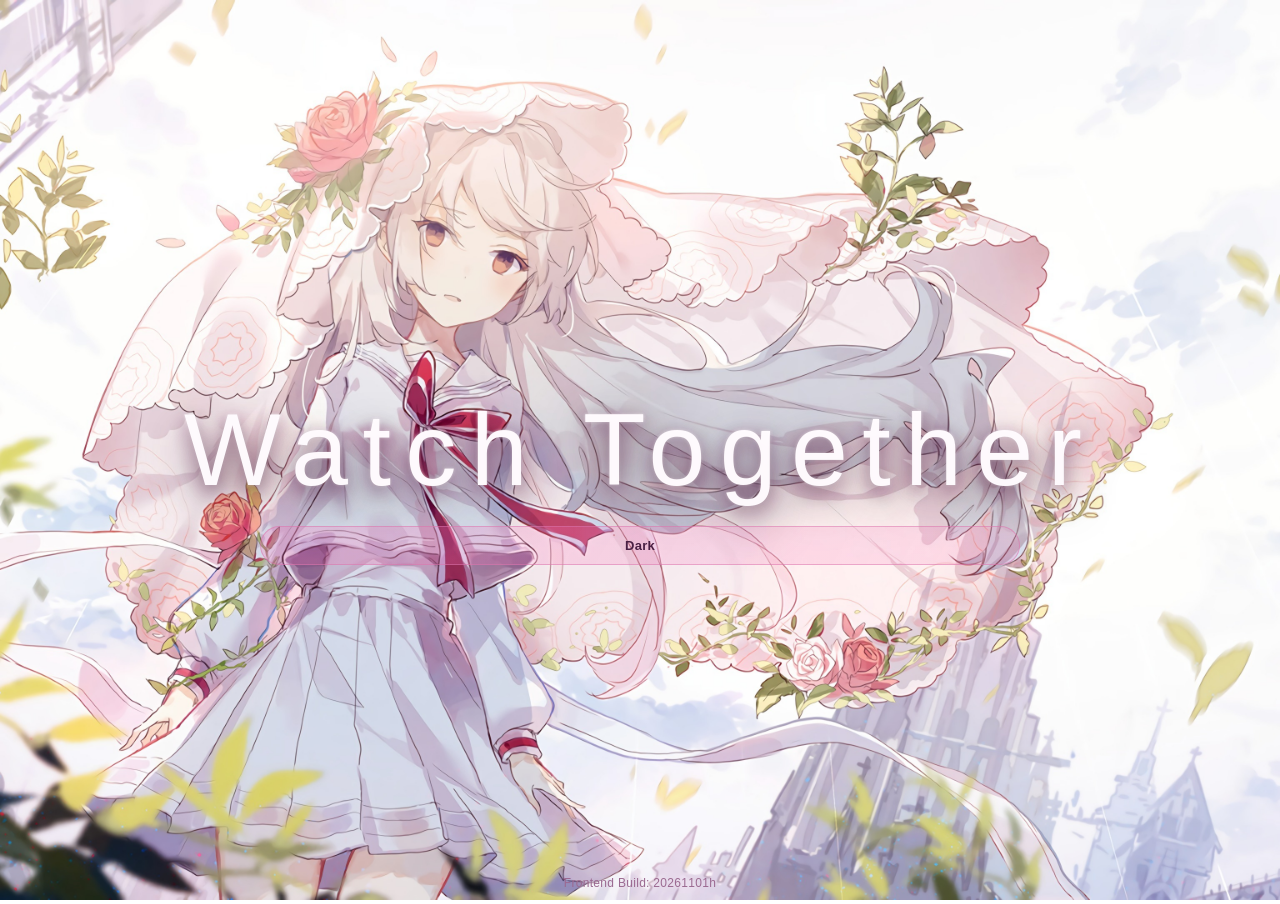
<file: static/index.html>
<!doctype html>
<html lang="en">
  <head>
    <meta charset="UTF-8" />
    <meta name="viewport" content="width=device-width, initial-scale=1.0" />
    <title>Watch Together Local</title>
    <link rel="stylesheet" href="/static/styles.css?v=20261101h" />
  </head>
  <body>
    <div class="page auth-only">
      <header class="topbar">
        <h1>Watch Together</h1>
        <div class="topbar-right">
          <button id="themeToggleBtn" type="button" class="theme-toggle-btn">Dark</button>
          <div id="userBadge" class="user-badge hidden"></div>
          <button id="logoutBtn" class="danger hidden">Logout</button>
        </div>
      </header>

      <main class="layout">
        <section id="authPanel" class="card auth-card">
          <h2>Login / Register</h2>
          <p class="status">Create your account or sign in to enter the room lobby.</p>
          <div class="tabs">
            <button id="tabLogin" class="tab active">Login</button>
            <button id="tabRegister" class="tab">Register</button>
          </div>

          <form id="loginForm" class="form" autocomplete="on">
            <label>Username <input id="loginUsername" name="login_username" autocomplete="username" required minlength="3" /></label>
            <label>Password <input id="loginPassword" name="login_password" autocomplete="current-password" required minlength="6" type="password" /></label>
            <button type="submit">Login</button>
          </form>

          <form id="registerForm" class="form hidden" autocomplete="off">
            <label>Username <input id="registerUsername" name="register_username" autocomplete="off" required minlength="3" /></label>
            <label>Password <input id="registerPassword" name="register_password" autocomplete="new-password" required minlength="6" type="password" /></label>
            <button type="submit">Register</button>
          </form>

          <p id="authMsg" class="msg"></p>
        </section>

        <section id="appPanel" class="hidden">
          <section id="lobbyPanel" class="card">
            <div class="section-title">
              <h3>Choose Room</h3>
              <button id="refreshRooms">Refresh</button>
            </div>
            <form id="createRoomForm" class="inline-form" autocomplete="off">
              <input id="roomName" name="room_name" autocomplete="off" placeholder="New room name" minlength="2" maxlength="60" required />
              <input id="roomPassword" name="room_password" autocomplete="new-password" type="password" placeholder="Room password" minlength="4" maxlength="128" required />
              <button type="submit">Create</button>
            </form>
            <p id="lobbyStatus" class="status">Create a room or join an existing one.</p>
            <ul id="roomList" class="room-list"></ul>

            <div class="lobby-import-block">
              <div class="section-title compact">
                <h4>Import Media</h4>
              </div>
              <form id="importForm" class="inline-form import-form" autocomplete="off">
                <div class="import-file-row">
                  <label class="import-field">Media file (video/audio)
                    <input id="videoFileInput" name="file" type="file" multiple required accept="video/mp4,video/webm,video/ogg,video/quicktime,audio/mp3,audio/mpeg,audio/aac,audio/wav,audio/x-wav,audio/ogg,audio/flac,audio/x-flac,audio/mp4,.mp4,.webm,.ogg,.mov,.mp3,.aac,.wav,.m4a,.flac" />
                  </label>
                  <label class="import-field">Cover image (optional)
                    <input id="coverFileInput" name="cover" type="file" accept="image/jpeg,image/png,.jpg,.jpeg,.png" />
                  </label>
                </div>
                <div class="media-filter-row compact">
                  <label for="userImportMode">Import Mode</label>
                  <select id="userImportMode" name="import_mode">
                    <option value="create">Create new work / collection</option>
                    <option value="append">Append to collection</option>
                  </select>
                </div>
                <div class="media-filter-row compact import-name-row">
                  <label for="userWorkName">Collection name</label>
                  <input id="userWorkName" name="work_name" maxlength="64" placeholder="Required when creating a collection" />
                </div>
                <div class="media-filter-row compact import-target-row hidden">
                  <label for="userAppendTarget">Target collection</label>
                  <select id="userAppendTarget" name="target_work_key"></select>
                </div>
                <select id="importTypeSelect" name="media_type" required>
                  <option value="">Select type</option>
                  <option value="movie">movie</option>
                  <option value="RJ">RJ</option>
                  <option value="ASMR">ASMR</option>
                  <option value="music">music</option>
                  <option value="shot">shot</option>
                </select>
                <p class="status import-hint"></p>
                <button type="submit">Import To Library</button>
                <div id="importProgressWrap" class="import-progress hidden" aria-live="polite">
                  <div class="import-progress-track">
                    <div id="importProgressBar" class="import-progress-bar"></div>
                  </div>
                  <div id="importProgressText" class="import-progress-text">0%</div>
                </div>
              </form>
              <p class="status">Each collection contains video files or audio files. Existing mixed works remain playable but cannot be appended.</p>
            </div>
          </section>

          <section id="roomPanel" class="card hidden">
            <div class="section-title">
              <h3 id="currentRoomTitle">Room</h3>
              <div class="room-actions">
                <button id="leaveRoomBtn">Leave Room</button>
              </div>
            </div>

            <div class="room-content">
              <aside class="media-column">
                <div class="section-title compact">
                  <h4>Media Library</h4>
                  <button id="refreshMediaBtn">Refresh</button>
                </div>
                <div class="media-filter-row">
                  <label for="roomMediaTypeFilter">Type</label>
                  <select id="roomMediaTypeFilter">
                    <option value="movie" selected>movie</option>
                    <option value="RJ">RJ</option>
                    <option value="ASMR">ASMR</option>
                    <option value="music">music</option>
                    <option value="shot">shot</option>
                    <option value="all">all</option>
                  </select>
                </div>
                <ul id="mediaList" class="media-list"></ul>
                <p id="mediaStatus" class="status">Select a media file to play and sync.</p>
              </aside>

              <div class="video-column">
                <video id="videoPlayer" controls preload="metadata"></video>
                <div id="audioPanel" class="audio-panel hidden">
                  <div class="audio-hero">Audio Together</div>
                  <audio id="audioPlayer" controls preload="metadata"></audio>
                </div>
                <div class="collection-controls">
                  <div id="collectionTrackRow" class="media-filter-row audio-track-row hidden">
                    <label id="collectionTrackLabel" for="collectionTrackSelect">Episode</label>
                    <button id="collectionPrevious" type="button" aria-label="Previous item">Previous</button>
                    <select id="collectionTrackSelect" aria-label="Select collection item"></select>
                    <button id="collectionNext" type="button" aria-label="Next item">Next</button>
                  </div>
                  <div id="albumModeRow" class="media-filter-row audio-mode-row hidden">
                    <label for="albumModeSelect">After playback</label>
                    <select id="albumModeSelect" aria-label="Collection playback mode">
                      <option value="stop">Stop</option>
                      <option value="next">Play next</option>
                      <option value="repeat">Repeat current</option>
                    </select>
                  </div>
                </div>
                <p id="statusBar" class="status">Idle</p>
              </div>

              <div class="chat-column chat-wrap">
                <div class="members-panel">
                  <div class="section-title compact">
                    <h4>Online Members</h4>
                    <span id="onlineCount" class="status">0</span>
                  </div>
                  <ul id="memberList" class="member-list"></ul>
                </div>
                <h4>Room Chat</h4>
                <div id="chatBox" class="chat-box"></div>
                <form id="chatForm" class="inline-form">
                  <input id="chatInput" maxlength="400" placeholder="Say something..." />
                  <button type="submit">Send</button>
                </form>
              </div>
            </div>
          </section>
        </section>
      </main>
      <footer class="app-footer">
        <span>Frontend Build: 20261101h</span>
      </footer>
    </div>

    <script type="module" src="/static/app.js?v=20261101h" defer></script>
  </body>
</html>
</file>
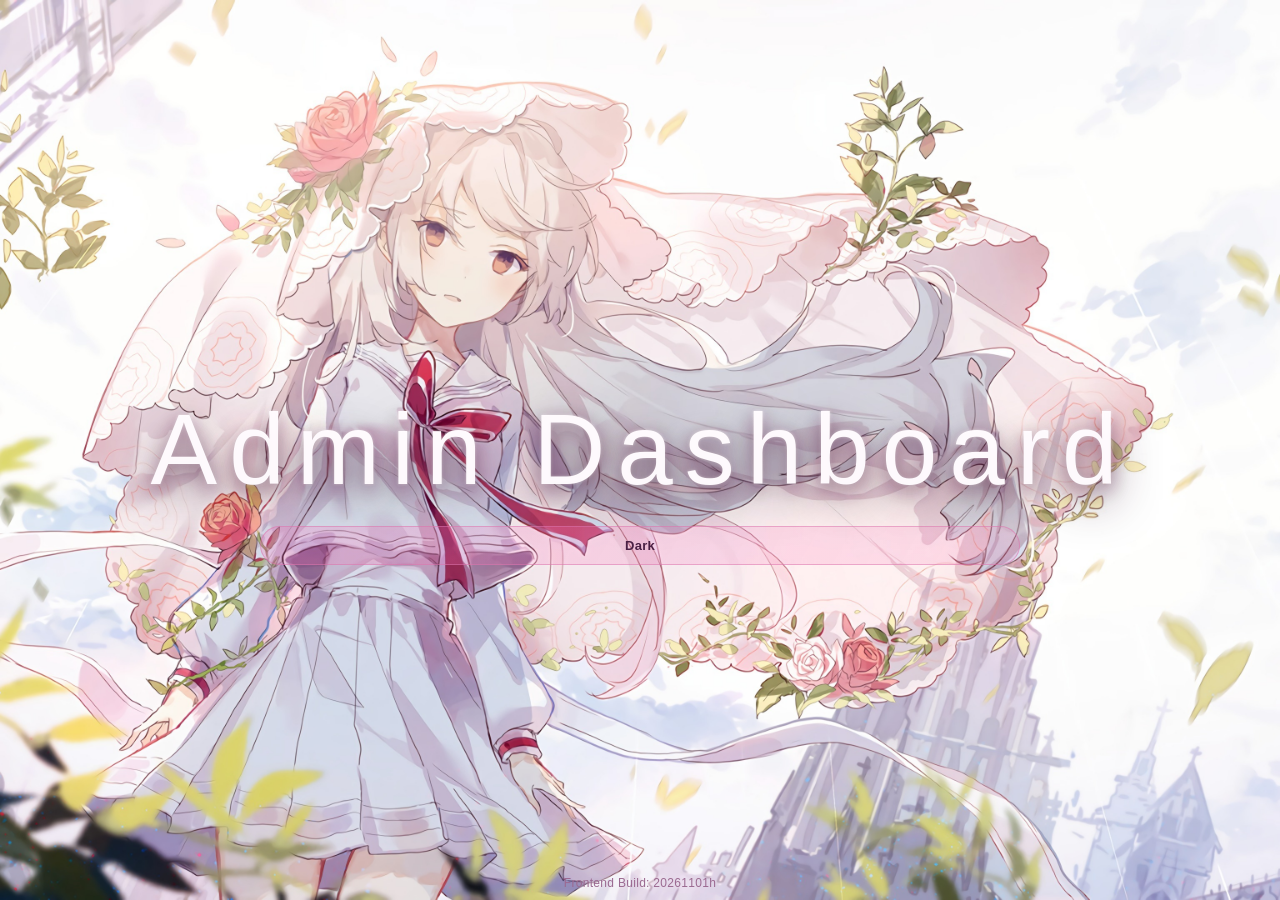
<file: static/admin.html>
<!doctype html>
<html lang="en">
  <head>
    <meta charset="UTF-8" />
    <meta name="viewport" content="width=device-width, initial-scale=1.0" />
    <title>Watch Together Admin</title>
    <link rel="stylesheet" href="/static/admin.css?v=20261101h" />
  </head>
  <body>
    <div class="shell">
      <header class="header">
        <h1>Admin Dashboard</h1>
        <button id="themeToggleBtn" type="button" class="theme-toggle-btn">Dark</button>
        <button id="logoutBtn" class="hidden header-logout">Logout</button>
      </header>

      <section id="loginCard" class="card login-card">
        <h2>Admin Login</h2>
        <form id="loginForm" class="form">
          <input id="adminUser" placeholder="Admin username" required />
          <input id="adminPass" placeholder="Admin password" required type="password" />
          <button type="submit">Enter Dashboard</button>
        </form>
        <p id="loginMsg" class="msg"></p>
      </section>

      <main id="dashboard" class="hidden">
        <section class="grid cards-grid">
          <article class="card metric"><h3>Users</h3><p id="metricUsers">-</p></article>
          <article class="card metric"><h3>Rooms</h3><p id="metricRooms">-</p></article>
          <article class="card metric"><h3>Sessions</h3><p id="metricSessions">-</p></article>
          <article class="card metric"><h3>Media</h3><p id="metricMedia">-</p></article>
        </section>

        <section class="admin-layout">
          <aside class="card admin-nav">
            <h3>Manage</h3>
            <button type="button" class="admin-tab-btn active" data-tab="users">Users</button>
            <button type="button" class="admin-tab-btn" data-tab="media">Media</button>
            <button type="button" class="admin-tab-btn" data-tab="rooms">Rooms</button>
          </aside>

          <section class="admin-content">
            <article id="tab-users" class="card tab-panel active">
              <div class="title-row"><h3>User Management</h3><button id="refreshUsers">Refresh</button></div>
              <form id="createUserForm" class="inline-form">
                <input id="newUsername" placeholder="username" minlength="3" required />
                <input id="newPassword" type="password" placeholder="password" minlength="6" required />
                <button type="submit">Create User</button>
              </form>
              <form id="updateAdminForm" class="inline-form">
                <input id="adminNewUsername" placeholder="new admin username (optional)" minlength="3" />
                <input id="adminNewPassword" type="password" placeholder="new admin password (optional)" minlength="6" />
                <input id="adminCurrentPassword" type="password" placeholder="current admin password (required)" required />
                <button type="submit">Update Admin Profile</button>
              </form>
              <p id="adminProfileMsg" class="msg"></p>
              <div id="usersTable" class="table-wrap"></div>
            </article>

            <article id="tab-media" class="card tab-panel">
              <div class="title-row"><h3>Media Management</h3><button id="refreshMedia">Refresh</button></div>
              <form id="importForm" class="inline-form">
                <div class="import-file-row">
                  <label class="import-field">Media file (video/audio)
                    <input id="importFile" name="file" type="file" multiple accept="video/mp4,video/webm,video/ogg,video/quicktime,audio/mp3,audio/mpeg,audio/aac,audio/wav,audio/x-wav,audio/ogg,audio/flac,audio/x-flac,audio/mp4,.mp4,.webm,.ogg,.mov,.mp3,.aac,.wav,.m4a,.flac" required />
                  </label>
                  <label class="import-field">Cover image (optional)
                    <input id="importCover" name="cover" type="file" accept="image/jpeg,image/png,.jpg,.jpeg,.png" />
                  </label>
                </div>
                <div class="media-filter-row compact">
                  <label for="importMode">Import Mode</label>
                  <select id="importMode" name="import_mode">
                    <option value="create">Create new work / collection</option>
                    <option value="append">Append to collection</option>
                  </select>
                </div>
                <div class="media-filter-row compact import-name-row">
                  <label for="adminWorkName">Collection name</label>
                  <input id="adminWorkName" name="work_name" maxlength="64" placeholder="Required when creating a collection" />
                </div>
                <div class="media-filter-row compact import-target-row hidden">
                  <label for="appendTargetWork">Target collection</label>
                  <select id="appendTargetWork" name="target_work_key"></select>
                </div>
                <select id="importType" name="media_type" required>
                  <option value="">Select type</option>
                  <option value="movie">movie</option>
                  <option value="RJ">RJ</option>
                  <option value="ASMR">ASMR</option>
                  <option value="music">music</option>
                  <option value="shot">shot</option>
                </select>
                <p id="importHint" class="status import-hint">Type is required. Media accepts video/audio formats; cover accepts jpg/png.</p>
                <button type="submit">Import Video/Audio</button>
                <div id="adminImportProgressWrap" class="import-progress hidden" aria-live="polite">
                  <div class="import-progress-track">
                    <div id="adminImportProgressBar" class="import-progress-bar"></div>
                  </div>
                  <div id="adminImportProgressText" class="import-progress-text">0%</div>
                </div>
              </form>
              <p id="importMsg" class="msg"></p>
              <section class="media-library-block">
                <div class="media-filter-row compact">
                  <label for="mediaTypeFilter">Type Filter</label>
                  <select id="mediaTypeFilter">
                    <option value="movie" selected>movie</option>
                    <option value="RJ">RJ</option>
                    <option value="ASMR">ASMR</option>
                    <option value="music">music</option>
                    <option value="shot">shot</option>
                    <option value="all">all</option>
                  </select>
                </div>
                <div id="mediaTable" class="table-wrap"></div>
              </section>
            </article>

            <article id="tab-rooms" class="card tab-panel">
              <div class="title-row"><h3>Room Management</h3><button id="refreshRooms">Refresh</button></div>
              <div id="roomsTable" class="table-wrap"></div>
            </article>
          </section>
        </section>
      </main>

      <div id="mediaDetailOverlay" class="media-detail-overlay hidden">
        <div id="mediaDetailModal" class="media-detail-modal card" role="dialog" aria-modal="true" aria-labelledby="mediaDetailTitle">
          <div class="title-row">
            <h3 id="mediaDetailTitle">Media Detail</h3>
            <button type="button" id="mediaDetailClose" class="header-logout">Close</button>
          </div>
          <div id="mediaDetailBody" class="media-detail-body"></div>
          <div class="row-actions media-detail-actions">
            <button type="button" id="mediaDetailType">Change Type</button>
            <button type="button" id="mediaDetailRename">Rename</button>
            <button type="button" id="mediaDetailDelete" class="danger">Delete</button>
          </div>
        </div>
      </div>

      <footer class="app-footer">
        <span>Frontend Build: 20261101h</span>
      </footer>
    </div>

    <script type="module" src="/static/admin.js?v=20261101h" defer></script>
  </body>
</html>
</file>
<file: static/styles.css>
:root {
  --bg: #ffe4f2;
  --panel: rgba(255, 245, 251, 0.72);
  --panel-soft: rgba(255, 235, 246, 0.75);
  --text: #4a2044;
  --muted: #8f5b84;
  --accent: #ef5da8;
  --accent-soft: rgba(239, 93, 168, 0.24);
  --danger: #db2777;
  --border: rgba(219, 118, 173, 0.52);
}

:root[data-theme="dark"] {
  --bg: #161424;
  --panel: rgba(37, 32, 58, 0.78);
  --panel-soft: rgba(46, 39, 70, 0.8);
  --text: #eee9ff;
  --muted: #b9b0d9;
  --accent: #a78bfa;
  --accent-soft: rgba(167, 139, 250, 0.24);
  --danger: #fb7185;
  --border: rgba(125, 109, 177, 0.58);
}

* {
  box-sizing: border-box;
}

body {
  margin: 0;
  color: var(--text);
  font-family: "Segoe UI", "PingFang SC", "Microsoft YaHei", sans-serif;
  background: url("/resource/day.jpg") center center / cover no-repeat fixed;
}

:root[data-theme="dark"] body {
  background: url("/resource/night.jpg") center center / cover no-repeat fixed;
}

.page {
  max-width: 1760px;
  margin: 0 auto;
  padding: 20px;
  min-height: 100vh;
  display: grid;
  grid-template-columns: minmax(0, 1fr);
  grid-template-rows: auto 1fr auto;
}

.app-footer {
  margin-top: 14px;
  text-align: center;
  color: #9b6a91;
  font-size: 12px;
  letter-spacing: 0.3px;
  align-self: end;
  position: relative;
  z-index: 9;
}

.page.guest-mode .app-footer {
  position: fixed;
  left: 0;
  right: 0;
  bottom: 10px;
  margin-top: 0;
}

:root[data-theme="dark"] .app-footer {
  color: #b7add8;
}

.page.auth-only .layout {
  min-height: calc(100vh - 110px);
  display: flex;
  align-items: center;
  justify-content: center;
}

.page.guest-mode {
  min-height: 100vh;
  position: relative;
}

.page.guest-mode::before {
  content: "Watch Together";
  position: fixed;
  left: 0;
  right: 0;
  top: 50%;
  text-align: center;
  transform: translateY(calc(-50% + 22px));
  font-size: clamp(44px, 8vw, 108px);
  letter-spacing: 0.14em;
  color: rgba(255, 251, 254, 0.98);
  text-shadow:
    0 16px 44px rgba(46, 13, 35, 0.68),
    0 6px 18px rgba(88, 24, 65, 0.55),
    0 0 3px rgba(255, 255, 255, 0.95);
  opacity: 0;
  transition: opacity 0.9s ease, transform 0.9s ease, filter 0.9s ease;
  pointer-events: none;
  z-index: 6;
}

.page.guest-idle::before {
  opacity: 1;
  transform: translateY(-50%);
}

.page.guest-mode::after {
  content: "";
  position: fixed;
  inset: 0;
  backdrop-filter: blur(0px);
  background: rgba(255, 255, 255, 0);
  transition: backdrop-filter 0.6s ease, background 0.6s ease;
  pointer-events: none;
  z-index: 4;
}

.page.guest-auth-open::before {
  opacity: 0;
  transform: translateY(calc(-50% - 12px));
}

.page.guest-auth-open::after {
  backdrop-filter: blur(8px);
  background: rgba(255, 235, 246, 0.16);
}

:root[data-theme="dark"] .page.guest-auth-open::after {
  background: rgba(18, 14, 30, 0.34);
}

.topbar {
  display: flex;
  flex-wrap: wrap;
  gap: 12px;
  align-items: center;
  justify-content: space-between;
  margin-bottom: 16px;
}

.page.guest-mode .topbar {
  justify-content: center;
  min-height: 66px;
  margin-bottom: 8px;
}

.page.guest-mode .topbar h1 {
  opacity: 0;
  pointer-events: none;
}

.page.guest-mode .topbar-right {
  position: fixed;
  left: 50%;
  top: calc(50% + 76px);
  transform: translateX(-50%);
  width: min(760px, 72vw);
  justify-content: center;
  z-index: 8;
}

.page.guest-mode .topbar-right .hidden {
  display: none !important;
}

.topbar-right {
  display: flex;
  flex-wrap: wrap;
  min-width: 0;
  align-items: center;
  gap: 10px;
}

.topbar-right button {
  width: auto;
}

h1,
h2,
h3,
h4,
p {
  margin: 0;
}

.layout {
  display: grid;
  grid-template-columns: minmax(0, 1fr);
  gap: 16px;
}

.card {
  background: linear-gradient(145deg, rgba(255, 248, 252, 0.76), rgba(255, 240, 248, 0.66));
  border: 1px solid var(--border);
  border-radius: 14px;
  padding: 16px;
  box-shadow: 0 12px 28px rgba(175, 64, 123, 0.22);
  backdrop-filter: blur(8px);
}

:root[data-theme="dark"] .card {
  background: linear-gradient(145deg, rgba(42, 36, 63, 0.84), rgba(28, 24, 44, 0.74));
  box-shadow: 0 14px 30px rgba(8, 6, 16, 0.42);
}

.auth-card {
  width: min(760px, 94vw);
  max-width: 760px;
  margin: 0 auto;
  padding: 26px;
}

.auth-card.auth-collapsed {
  opacity: 0;
  transform: translateY(22px) scale(0.985);
  pointer-events: none;
}

.auth-card {
  transition: opacity 0.45s ease, transform 0.45s ease;
  position: relative;
  z-index: 7;
}

.tabs {
  display: flex;
  gap: 8px;
  margin: 12px 0;
}

.tab {
  background: var(--panel-soft);
}

.tab.active {
  background: var(--accent-soft);
}

.form,
.inline-form {
  display: grid;
  gap: 10px;
  margin-top: 10px;
}

label {
  display: grid;
  gap: 6px;
  color: var(--muted);
  font-size: 14px;
}

.import-file-row {
  display: grid;
  grid-template-columns: 1fr 1fr;
  gap: 10px;
}

.import-field {
  margin: 0;
}

input,
select,
button,
video {
  width: 100%;
  border-radius: 10px;
  border: 1px solid var(--border);
}

input,
select,
button {
  padding: 10px 12px;
  background: rgba(255, 255, 255, 0.68);
  color: var(--text);
}

button {
  background: linear-gradient(120deg, rgba(251, 113, 186, 0.25), rgba(244, 114, 182, 0.16));
  cursor: pointer;
  transition: 0.15s ease;
}

:root[data-theme="dark"] button {
  background: linear-gradient(120deg, rgba(167, 139, 250, 0.25), rgba(129, 140, 248, 0.16));
}

button:hover {
  transform: translateY(-1px);
  border-color: var(--accent);
}

button.danger:hover {
  border-color: var(--danger);
}

.msg {
  margin-top: 10px;
  color: var(--muted);
  min-height: 20px;
}

.hidden {
  display: none !important;
}

#appPanel {
  display: grid;
  gap: 16px;
  min-height: 0;
}

.page:not(.in-room) #appPanel {
  align-content: center;
  justify-items: center;
}

#lobbyPanel {
  width: min(980px, 96vw);
  max-width: 980px;
}

.lobby-import-block {
  margin-top: 14px;
  border-top: 1px solid rgba(219, 118, 173, 0.6);
  padding-top: 12px;
}

:root[data-theme="dark"] .lobby-import-block {
  border-top: 1px solid rgba(125, 109, 177, 0.62);
}

.section-title {
  display: flex;
  justify-content: space-between;
  align-items: center;
  margin-bottom: 10px;
}

.room-actions {
  display: flex;
  align-items: center;
  gap: 10px;
}

.mode-switch {
  display: flex;
  gap: 6px;
}

.mode-switch button {
  width: auto;
  min-width: 110px;
}

.room-list {
  list-style: none;
  padding: 0;
  margin: 12px 0 0;
  display: grid;
  gap: 8px;
  max-height: 58vh;
  overflow: auto;
}

.room-list button {
  text-align: left;
}

.room-row {
  display: flex;
  gap: 8px;
}

.room-row button:first-child {
  flex: 1;
}

.room-row button:last-child {
  width: auto;
  min-width: 86px;
}

.room-content {
  display: grid;
  grid-template-columns: 220px minmax(0, 1fr) 300px;
  gap: 16px;
  height: calc(100vh - 220px);
  min-height: 560px;
  align-items: stretch;
}

.media-column {
  display: grid;
  grid-template-rows: auto auto minmax(0, 1fr) auto;
  gap: 10px;
  align-content: stretch;
  min-height: 0;
  overflow: hidden;
}

.section-title.compact {
  margin-bottom: 0;
}

.media-filter-row {
  display: grid;
  grid-template-columns: 52px 1fr;
  align-items: center;
  gap: 8px;
}

.media-filter-row label {
  font-size: 12px;
  color: #9b6a91;
}

:root[data-theme="dark"] .media-filter-row label {
  color: #bbb1db;
}

.media-filter-row select {
  border-radius: 9px;
  border: 1px solid rgba(219, 118, 173, 0.56);
  background: rgba(255, 255, 255, 0.72);
  color: #6f3f68;
  padding: 7px 9px;
}

:root[data-theme="dark"] .media-filter-row select {
  border: 1px solid rgba(125, 109, 177, 0.62);
  background: rgba(43, 37, 65, 0.78);
  color: #e6ddff;
}

.media-column .media-filter-row {
  margin: 2px 0 4px;
}

.media-list {
  list-style: none;
  padding: 0;
  margin: 0;
  min-height: 0;
  max-height: none;
  overflow: auto;
  display: grid;
  gap: 8px;
  align-content: start;
  grid-template-columns: 1fr;
}

.media-item {
  margin: 0;
}

.media-list button.media-card {
  text-align: left;
  padding: 0;
  background: rgba(255, 248, 252, 0.78);
  border: 1px solid rgba(220, 131, 181, 0.55);
  overflow: hidden;
  width: 100%;
  max-width: 100%;
}

@media (min-width: 961px) {
  .media-list button.media-card {
    width: min(100%, 188px);
    justify-self: center;
  }
}

:root[data-theme="dark"] .media-list button.media-card {
  background: rgba(37, 31, 57, 0.84);
  border: 1px solid rgba(125, 109, 177, 0.54);
}

.media-list .media-card.active {
  border-color: var(--accent);
  box-shadow: 0 0 0 1px rgba(239, 93, 168, 0.35) inset;
}

.media-cover-wrap {
  position: relative;
  width: 100%;
  aspect-ratio: 16 / 10;
  background: #ffd8ec;
  border-bottom: 1px solid rgba(220, 131, 181, 0.5);
}

:root[data-theme="dark"] .media-cover-wrap {
  background: #282042;
  border-bottom: 1px solid rgba(125, 109, 177, 0.5);
}

.media-cover-img,
.media-cover-fallback {
  width: 100%;
  height: 100%;
  display: block;
  object-fit: cover;
  transition: transform 0.25s ease, filter 0.25s ease;
}

:root[data-theme="dark"] .media-cover-fallback {
  color: #d0c6ef;
  background: linear-gradient(135deg, rgba(52, 44, 79, 0.92), rgba(66, 55, 98, 0.86));
}

.media-cover-fallback {
  display: grid;
  place-items: center;
  color: #8f5b84;
  font-size: 14px;
  letter-spacing: 0.2px;
  background: linear-gradient(135deg, rgba(253, 224, 239, 0.92), rgba(251, 207, 232, 0.86));
}

.media-cover-overlay {
  position: absolute;
  inset: 0;
  display: grid;
  place-items: center;
  background: rgba(96, 33, 72, 0.42);
  opacity: 0;
  transition: opacity 0.25s ease;
  padding: 10px;
}

:root[data-theme="dark"] .media-cover-overlay {
  background: rgba(16, 13, 29, 0.52);
}

.media-cover-title {
  color: #f8fafc;
  font-size: 20px;
  font-weight: 800;
  text-align: center;
  line-height: 1.25;
  text-shadow: 0 4px 18px rgba(0, 0, 0, 0.85), 0 0 1px rgba(0, 0, 0, 0.95);
  letter-spacing: 0.25px;
  word-break: break-word;
}

.media-name-line {
  padding: 6px 8px;
  font-size: 11px;
  color: #5e3557;
  letter-spacing: 0.15px;
  white-space: nowrap;
  overflow: hidden;
  text-overflow: ellipsis;
  background: rgba(255, 238, 248, 0.78);
}

:root[data-theme="dark"] .media-name-line {
  color: #e2d8ff;
  background: rgba(50, 42, 76, 0.78);
}

.media-list .media-card:hover .media-cover-img,
.media-list .media-card:hover .media-cover-fallback {
  transform: scale(1.03);
  filter: blur(6px);
}

.media-list .media-card:hover .media-cover-overlay {
  opacity: 1;
}

.media-list .media-card:focus-visible {
  outline: 2px solid #ef5da8;
  outline-offset: 2px;
}

.import-form {
  margin-top: 6px;
}

.import-progress {
  margin-top: 6px;
  display: grid;
  gap: 6px;
}

.import-progress-track {
  width: 100%;
  height: 10px;
  border-radius: 999px;
  overflow: hidden;
  border: 1px solid rgba(220, 131, 181, 0.55);
  background: rgba(255, 247, 252, 0.75);
}

:root[data-theme="dark"] .import-progress-track {
  border: 1px solid rgba(125, 109, 177, 0.56);
  background: rgba(38, 32, 57, 0.78);
}

.import-progress-bar {
  width: 0;
  height: 100%;
  background: linear-gradient(90deg, #ef5da8, #ec4899);
  transition: width 0.2s ease;
}

.import-progress.processing .import-progress-bar {
  width: 100% !important;
  background: linear-gradient(90deg, #f472b6, #a78bfa, #818cf8, #f472b6);
  background-size: 260% 100%;
  animation: import-processing-wave 1.5s linear infinite;
}

:root[data-theme="dark"] .import-progress-bar {
  background: linear-gradient(90deg, #a78bfa, #818cf8);
}

:root[data-theme="dark"] .import-progress.processing .import-progress-bar {
  background: linear-gradient(90deg, #a78bfa, #818cf8, #60a5fa, #a78bfa);
  background-size: 260% 100%;
}

.import-progress-text {
  overflow-wrap: anywhere;
  font-size: 12px;
  color: #b42373;
  letter-spacing: 0.2px;
}

:root[data-theme="dark"] .import-progress-text {
  color: #d3c8f5;
}

@keyframes import-processing-wave {
  0% {
    background-position: 0% 50%;
  }
  100% {
    background-position: 100% 50%;
  }
}

.video-column {
  min-width: 0;
  min-height: 0;
  display: grid;
  grid-template-rows: minmax(0, 1fr) auto;
  align-content: stretch;
  overflow: hidden;
}

#roomPanel.audio-mode .video-column video {
  display: none;
}

.audio-panel {
  margin-top: 10px;
  border: 1px solid var(--border);
  border-radius: 12px;
  background: linear-gradient(145deg, rgba(255, 244, 250, 0.82), rgba(255, 228, 242, 0.7));
  padding: 18px;
  display: grid;
  gap: 14px;
}

:root[data-theme="dark"] .audio-panel {
  background: linear-gradient(145deg, rgba(40, 34, 60, 0.84), rgba(28, 24, 44, 0.76));
}

.audio-hero {
  border-radius: 10px;
  border: 1px dashed rgba(208, 101, 159, 0.7);
  min-height: 220px;
  display: grid;
  place-items: center;
  color: #8b3d70;
  font-size: 22px;
  letter-spacing: 0.5px;
  background: radial-gradient(circle at 30% 30%, rgba(255, 220, 240, 0.85), rgba(255, 239, 249, 0.78) 60%);
}

:root[data-theme="dark"] .audio-hero {
  border: 1px dashed rgba(125, 109, 177, 0.68);
  color: #d0c6ef;
  background: radial-gradient(circle at 30% 30%, rgba(63, 53, 94, 0.86), rgba(38, 31, 58, 0.8) 60%);
}

#roomPanel.audio-mode .audio-panel {
  display: grid !important;
}

#roomPanel.audio-mode .room-content {
  grid-template-columns: 240px minmax(0, 1fr) 320px;
}

.audio-panel audio {
  width: 100%;
  min-width: 0;
}

.audio-controls-stack {
  display: grid;
  gap: 8px;
}

.collection-controls {
  display: flex;
  flex-direction: column;
  gap: 10px;
  margin-top: 12px;
}

.collection-controls .media-filter-row {
  grid-template-columns: 72px minmax(0, 1fr);
}

.collection-controls .audio-track-row {
  grid-template-columns: 72px auto minmax(0, 1fr) auto;
}

.collection-controls button {
  width: auto;
}

.collection-controls select {
  min-width: 0;
  max-width: 100%;
}

.collection-controls .audio-track-row select {
  flex: 1 1 150px;
}

.import-name-row input {
  min-width: 0;
  flex: 1;
}

.audio-track-row {
  margin: 0;
}

.audio-track-row label,
.audio-mode-row label {
  font-size: 12px;
}

.audio-track-row select,
.audio-mode-row select {
  min-width: 0;
}

.audio-mode-row select {
  background: var(--panel-soft);
  border-color: var(--border);
  color: var(--text);
}

.audio-mode-row select:focus-visible {
  outline: 2px solid var(--accent);
  outline-offset: 2px;
}

.chat-column {
  margin-top: 0;
}

.user-badge {
  background: rgba(244, 114, 182, 0.22);
  border: 1px solid rgba(219, 39, 119, 0.45);
  padding: 8px 10px;
  border-radius: 999px;
  color: #9d174d;
}

:root[data-theme="dark"] .user-badge {
  background: rgba(167, 139, 250, 0.24);
  border: 1px solid rgba(140, 124, 201, 0.5);
  color: #dfd6ff;
}

video {
  margin: auto 0;
  background: #000;
  width: 100%;
  aspect-ratio: 16 / 9;
  max-height: min(68vh, 760px);
  min-height: 0;
}

.status {
  margin-top: 8px;
  color: var(--muted);
  font-size: 14px;
}

.chat-wrap {
  margin-top: 0;
  display: grid;
  grid-template-rows: auto auto minmax(0, 1fr) auto;
  gap: 10px;
  height: 100%;
  min-height: 0;
}

.members-panel {
  border: 1px solid var(--border);
  border-radius: 10px;
  padding: 10px;
  background: rgba(255, 245, 251, 0.7);
  display: grid;
  gap: 8px;
}

:root[data-theme="dark"] .members-panel {
  background: rgba(34, 28, 52, 0.74);
}

.member-list {
  list-style: none;
  margin: 0;
  padding: 0;
  display: grid;
  gap: 6px;
  max-height: 140px;
  overflow: auto;
}

.member-list li {
  font-size: 13px;
  color: var(--muted);
}

.member-list .owner {
  color: #be185d;
}

:root[data-theme="dark"] .member-list .owner {
  color: #c7b4ff;
}

.chat-box {
  min-height: 0;
  max-height: none;
  overflow: auto;
  border: 1px solid var(--border);
  background: rgba(255, 245, 251, 0.68);
  border-radius: 10px;
  padding: 10px;
  display: grid;
  align-content: start;
  grid-auto-rows: min-content;
  gap: 6px;
}

:root[data-theme="dark"] .chat-box {
  background: rgba(35, 29, 53, 0.76);
}

.chat-row {
  font-size: 14px;
  line-height: 1.4;
  align-self: start;
  word-break: break-word;
}

.chat-row b {
  color: #be185d;
}

:root[data-theme="dark"] .chat-row b {
  color: #ccbaff;
}

.theme-toggle-btn {
  width: auto;
  min-width: 84px;
  padding: 8px 12px;
  font-size: 13px;
}

.page.guest-mode .theme-toggle-btn {
  width: 100%;
  min-width: 0;
  border-radius: 999px;
  padding: 11px 14px;
  font-weight: 600;
  letter-spacing: 0.3px;
}

.page.guest-auth-open .theme-toggle-btn {
  opacity: 0;
  pointer-events: none;
}

@media (max-width: 960px) {
  .page.auth-only .layout {
    min-height: calc(100vh - 90px);
    align-items: flex-start;
    padding-top: 24px;
  }

  .room-content {
    grid-template-columns: minmax(0, 1fr);
    height: auto;
    min-height: 0;
  }

  #roomPanel.audio-mode .room-content {
    grid-template-columns: minmax(0, 1fr);
  }

  .collection-controls .audio-track-row {
    grid-template-columns: auto minmax(0, 1fr) auto;
  }

  .collection-controls .audio-track-row label {
    grid-column: 1 / -1;
  }

  .auth-card,
  #lobbyPanel {
    width: 100%;
  }

  .media-column {
    grid-template-rows: auto auto minmax(0, 300px) auto;
    min-height: 0;
  }

  .media-list {
    max-height: 300px;
  }

  .media-cover-title {
    font-size: 16px;
  }

  .chat-box {
    min-height: 180px;
    max-height: 260px;
  }

  .room-actions {
    flex-wrap: wrap;
    justify-content: flex-start;
    width: 100%;
    gap: 8px;
  }

  .mode-switch {
    width: 100%;
    display: grid;
    grid-template-columns: 1fr 1fr;
    gap: 8px;
  }

  .mode-switch button {
    min-width: 0;
  }

  .import-file-row {
    grid-template-columns: 1fr;
  }

  .audio-panel {
    padding: 12px;
    gap: 10px;
  }

  .audio-hero {
    min-height: 120px;
    font-size: 18px;
  }

  video {
    min-height: 240px;
  }
}
</file>
<file: static/admin.css>
:root {
  --bg: #ffe4f2;
  --card: rgba(255, 245, 251, 0.74);
  --border: rgba(219, 118, 173, 0.52);
  --text: #4a2044;
  --muted: #8f5b84;
  --accent: #ef5da8;
  --danger: #db2777;
}

:root[data-theme="dark"] {
  --bg: #161424;
  --card: rgba(37, 32, 58, 0.78);
  --border: rgba(125, 109, 177, 0.58);
  --text: #eee9ff;
  --muted: #b9b0d9;
  --accent: #a78bfa;
  --danger: #fb7185;
}

* { box-sizing: border-box; }

body {
  margin: 0;
  min-height: 100vh;
  background: url("/resource/day.jpg") center center / cover no-repeat fixed;
  color: var(--text);
  font-family: "Segoe UI", "PingFang SC", "Microsoft YaHei", sans-serif;
}

:root[data-theme="dark"] body {
  background: url("/resource/night.jpg") center center / cover no-repeat fixed;
}

body.guest-mode {
  position: relative;
}

body.guest-mode::before {
  content: "Admin Dashboard";
  position: fixed;
  left: 0;
  right: 0;
  top: 50%;
  text-align: center;
  transform: translateY(calc(-50% + 22px));
  font-size: clamp(42px, 7.8vw, 100px);
  letter-spacing: 0.12em;
  color: rgba(255, 251, 254, 0.98);
  text-shadow:
    0 16px 44px rgba(46, 13, 35, 0.68),
    0 6px 18px rgba(88, 24, 65, 0.55),
    0 0 3px rgba(255, 255, 255, 0.95);
  opacity: 0;
  transition: opacity 0.9s ease, transform 0.9s ease;
  pointer-events: none;
  z-index: 6;
}

:root[data-theme="dark"] body.guest-mode::before {
  color: rgba(241, 236, 255, 0.96);
  text-shadow:
    0 16px 44px rgba(0, 0, 0, 0.7),
    0 6px 20px rgba(56, 46, 92, 0.7),
    0 0 3px rgba(227, 216, 255, 0.9);
}

body.guest-idle::before {
  opacity: 1;
  transform: translateY(-50%);
}

body.guest-mode::after {
  content: "";
  position: fixed;
  inset: 0;
  backdrop-filter: blur(0px);
  background: rgba(255, 255, 255, 0);
  transition: backdrop-filter 0.6s ease, background 0.6s ease;
  pointer-events: none;
  z-index: 4;
}

body.guest-auth-open::before {
  opacity: 0;
  transform: translateY(calc(-50% - 12px));
}

body.guest-auth-open::after {
  backdrop-filter: blur(8px);
  background: rgba(255, 235, 246, 0.16);
}

:root[data-theme="dark"] body.guest-auth-open::after {
  background: rgba(18, 14, 30, 0.34);
}

.shell {
  max-width: 1440px;
  margin: 0 auto;
  padding: 22px;
  min-height: 100vh;
  display: grid;
  grid-template-rows: auto 1fr auto;
}

.app-footer {
  margin-top: 0;
  text-align: center;
  color: #9b6a91;
  font-size: 12px;
  letter-spacing: 0.3px;
  position: fixed;
  left: 0;
  width: 100vw;
  right: auto;
  bottom: max(10px, env(safe-area-inset-bottom, 0px));
  z-index: 9;
  pointer-events: none;
  transform: none;
}

:root[data-theme="dark"] .app-footer {
  color: #b7add8;
}

body.login-mode .shell {
  min-height: 100vh;
  display: grid;
  grid-template-rows: auto auto auto;
  align-content: center;
  justify-items: center;
}

body.login-mode .header {
  width: min(520px, 94vw);
}

.header {
  position: relative;
  display: grid;
  align-items: center;
  margin-bottom: 16px;
  min-height: 40px;
}

body.guest-mode .header {
  justify-items: center;
  min-height: 66px;
}

.header h1 {
  margin: 0;
  text-align: center;
}

.theme-toggle-btn {
  position: absolute;
  left: 0;
  top: 50%;
  transform: translateY(-50%);
  width: auto;
  min-width: 84px;
  padding: 8px 12px;
  font-size: 13px;
}

body.guest-mode .theme-toggle-btn {
  position: fixed;
  left: 50%;
  right: auto;
  top: calc(50% + 76px);
  transform: translateX(-50%);
  width: min(760px, 72vw);
  min-width: 0;
  border-radius: 999px;
  padding: 11px 14px;
  font-weight: 600;
  letter-spacing: 0.3px;
  z-index: 8;
}

body.guest-auth-open .theme-toggle-btn {
  opacity: 0;
  pointer-events: none;
}

body.guest-mode .header h1 {
  opacity: 0;
  pointer-events: none;
}

.header-logout {
  position: absolute;
  right: 0;
  top: 50%;
  transform: translateY(-50%);
  width: auto;
  min-width: 74px;
  padding: 6px 10px;
  font-size: 12px;
}

.card {
  background: linear-gradient(145deg, rgba(255, 248, 252, 0.78), rgba(255, 239, 248, 0.68));
  border: 1px solid var(--border);
  border-radius: 14px;
  padding: 16px;
  box-shadow: 0 12px 28px rgba(175, 64, 123, 0.22);
  backdrop-filter: blur(8px);
}

:root[data-theme="dark"] .card {
  background: linear-gradient(145deg, rgba(42, 36, 63, 0.84), rgba(28, 24, 44, 0.74));
  box-shadow: 0 14px 30px rgba(8, 6, 16, 0.42);
}

.login-card {
  width: min(520px, 94vw);
  max-width: 520px;
  margin: 0 auto;
  padding: 24px;
  justify-self: center;
}

.login-card {
  transition: opacity 0.45s ease, transform 0.45s ease;
  position: relative;
  z-index: 7;
}

.login-card.auth-collapsed {
  opacity: 0;
  transform: translateY(22px) scale(0.985);
  pointer-events: none;
}

.grid { display: grid; gap: 16px; }

.cards-grid { grid-template-columns: repeat(4, minmax(0, 1fr)); }

.admin-layout {
  margin-top: 16px;
  display: grid;
  grid-template-columns: 220px minmax(0, 1fr);
  gap: 16px;
  align-items: start;
  max-height: calc(100vh - 190px);
}

.admin-nav {
  display: grid;
  grid-template-rows: auto repeat(3, minmax(0, auto)) 1fr;
  gap: 12px;
  align-content: start;
  height: 100%;
  min-height: 0;
}

.admin-nav h3 {
  margin: 0;
  color: var(--muted);
  font-size: 13px;
  letter-spacing: 0.6px;
  text-transform: uppercase;
}

.admin-tab-btn {
  text-align: left;
  background: rgba(255, 255, 255, 0.66);
  border: 1px solid rgba(219, 118, 173, 0.52);
  color: #5e3557;
}

:root[data-theme="dark"] .admin-tab-btn {
  background: rgba(43, 37, 65, 0.78);
  border: 1px solid rgba(125, 109, 177, 0.58);
  color: #e1d8ff;
}

.admin-tab-btn.active {
  border-color: #ef5da8;
  background: linear-gradient(135deg, rgba(251, 113, 186, 0.3), rgba(255, 241, 248, 0.78));
  color: #8b1453;
}

:root[data-theme="dark"] .admin-tab-btn.active {
  border-color: #a78bfa;
  background: linear-gradient(135deg, rgba(167, 139, 250, 0.28), rgba(43, 37, 65, 0.75));
  color: #f1ebff;
}

.admin-content {
  min-width: 0;
  height: 100%;
  min-height: 0;
  overflow: auto;
}

.tab-panel {
  display: none;
  height: 100%;
  min-height: 0;
}

.tab-panel.active {
  display: grid;
  align-content: start;
  overflow: auto;
}

.metric p {
  margin: 6px 0 0;
  font-size: 24px;
  color: #b42373;
}

:root[data-theme="dark"] .metric p {
  color: #d0c4f6;
}

.title-row {
  display: flex;
  align-items: center;
  justify-content: space-between;
  margin-bottom: 12px;
}

.form,
.inline-form {
  display: grid;
  gap: 10px;
  margin-bottom: 10px;
}

.import-file-row {
  display: grid;
  grid-template-columns: 1fr 1fr;
  gap: 10px;
}

.import-field {
  margin: 0;
  display: grid;
  gap: 6px;
  color: var(--muted);
  font-size: 13px;
}

input,
button {
  width: 100%;
  border-radius: 10px;
  border: 1px solid var(--border);
  padding: 10px 12px;
  background: rgba(255, 255, 255, 0.68);
  color: var(--text);
}

:root[data-theme="dark"] input,
:root[data-theme="dark"] button {
  background: rgba(43, 37, 65, 0.78);
}

button {
  background: linear-gradient(120deg, rgba(251, 113, 186, 0.25), rgba(244, 114, 182, 0.16));
  cursor: pointer;
}

:root[data-theme="dark"] button {
  background: linear-gradient(120deg, rgba(167, 139, 250, 0.25), rgba(129, 140, 248, 0.16));
}

button:hover { border-color: var(--accent); }

.danger:hover { border-color: var(--danger); }

.msg { color: var(--muted); min-height: 20px; }

.table-wrap {
  max-height: 52vh;
  overflow: auto;
  border: 1px solid var(--border);
  border-radius: 10px;
}

.import-progress {
  margin-top: 6px;
  display: grid;
  gap: 6px;
}

.import-progress-track {
  width: 100%;
  height: 10px;
  border-radius: 999px;
  overflow: hidden;
  border: 1px solid rgba(220, 131, 181, 0.55);
  background: rgba(255, 247, 252, 0.75);
}

:root[data-theme="dark"] .import-progress-track {
  border: 1px solid rgba(125, 109, 177, 0.56);
  background: rgba(38, 32, 57, 0.78);
}

.import-progress-bar {
  width: 0;
  height: 100%;
  background: linear-gradient(90deg, #ef5da8, #ec4899);
  transition: width 0.2s ease;
}

.import-progress.processing .import-progress-bar {
  width: 100% !important;
  background: linear-gradient(90deg, #f472b6, #a78bfa, #818cf8, #f472b6);
  background-size: 260% 100%;
  animation: import-processing-wave 1.5s linear infinite;
}

:root[data-theme="dark"] .import-progress-bar {
  background: linear-gradient(90deg, #a78bfa, #818cf8);
}

:root[data-theme="dark"] .import-progress.processing .import-progress-bar {
  background: linear-gradient(90deg, #a78bfa, #818cf8, #60a5fa, #a78bfa);
  background-size: 260% 100%;
}

.import-progress-text {
  overflow-wrap: anywhere;
  font-size: 12px;
  color: #b42373;
  letter-spacing: 0.2px;
}

:root[data-theme="dark"] .import-progress-text {
  color: #d3c8f5;
}

@keyframes import-processing-wave {
  0% {
    background-position: 0% 50%;
  }
  100% {
    background-position: 100% 50%;
  }
}

.media-filter-row {
  display: grid;
  grid-template-columns: 120px 220px;
  gap: 10px;
  align-items: center;
  margin-bottom: 10px;
}

.media-filter-row.compact {
  margin-bottom: 8px;
}

.media-library-block {
  margin-top: 10px;
  border: 1px solid rgba(219, 118, 173, 0.5);
  border-radius: 12px;
  padding: 10px;
  background: rgba(255, 243, 249, 0.62);
}

:root[data-theme="dark"] .media-library-block {
  border: 1px solid rgba(125, 109, 177, 0.54);
  background: rgba(35, 30, 53, 0.7);
}

.media-filter-row label {
  color: var(--muted);
  font-size: 13px;
}

.media-filter-row select {
  border-radius: 10px;
  border: 1px solid var(--border);
  background: rgba(255, 255, 255, 0.72);
  color: var(--text);
  padding: 8px 10px;
}

:root[data-theme="dark"] .media-filter-row select {
  border: 1px solid rgba(125, 109, 177, 0.58);
  background: rgba(43, 37, 65, 0.78);
}

.media-card-grid {
  display: grid;
  grid-template-columns: repeat(auto-fill, minmax(240px, 1fr));
  gap: 12px;
}

.admin-media-card {
  padding: 0;
  overflow: hidden;
  border: 1px solid rgba(220, 131, 181, 0.55);
  border-radius: 12px;
  background: rgba(255, 248, 252, 0.78);
  text-align: left;
}

:root[data-theme="dark"] .admin-media-card {
  border: 1px solid rgba(125, 109, 177, 0.54);
  background: rgba(37, 31, 57, 0.84);
}

.admin-media-cover-wrap {
  position: relative;
  width: 100%;
  aspect-ratio: 16 / 9;
  background: #ffd8ec;
}

:root[data-theme="dark"] .admin-media-cover-wrap {
  background: #282042;
}

.admin-media-cover-img {
  width: 100%;
  height: 100%;
  object-fit: cover;
  display: block;
  transition: transform 0.2s ease;
}

.admin-media-card:hover .admin-media-cover-img {
  transform: scale(1.03);
}

.admin-media-badges {
  position: absolute;
  left: 8px;
  right: 8px;
  bottom: 8px;
  display: flex;
  justify-content: space-between;
  gap: 8px;
}

.admin-media-meta {
  padding: 9px 10px;
  display: grid;
  gap: 4px;
}

.admin-media-name {
  font-size: 13px;
  font-weight: 600;
  color: #5e3557;
  white-space: nowrap;
  overflow: hidden;
  text-overflow: ellipsis;
}

:root[data-theme="dark"] .admin-media-name {
  color: #e2d8ff;
}

.admin-media-sub {
  font-size: 12px;
  color: #8da3bf;
}

:root[data-theme="dark"] .admin-media-sub {
  color: #beb3df;
}

.media-detail-overlay {
  position: fixed;
  inset: 0;
  background: rgba(2, 6, 23, 0.62);
  display: grid;
  place-items: center;
  z-index: 40;
  padding: 20px;
}

:root[data-theme="dark"] .media-detail-overlay {
  background: rgba(8, 6, 16, 0.68);
}

.media-detail-modal {
  width: min(760px, 94vw);
  max-height: min(82vh, 860px);
  overflow: auto;
}

.media-detail-body {
  margin-top: 10px;
  display: grid;
  gap: 8px;
}

.media-detail-cover {
  width: 100%;
  aspect-ratio: 16 / 9;
  object-fit: cover;
  border-radius: 10px;
  border: 1px solid rgba(219, 118, 173, 0.5);
  background: rgba(255, 241, 248, 0.72);
}

:root[data-theme="dark"] .media-detail-cover {
  border: 1px solid rgba(125, 109, 177, 0.5);
  background: rgba(43, 37, 65, 0.76);
}

.media-detail-row {
  display: grid;
  grid-template-columns: 130px 1fr;
  gap: 8px;
  border-bottom: 1px dashed #223248;
  padding-bottom: 6px;
}

:root[data-theme="dark"] .media-detail-row {
  border-bottom: 1px dashed rgba(114, 99, 160, 0.55);
}

.media-detail-row b {
  color: #be185d;
}

:root[data-theme="dark"] .media-detail-row b {
  color: #c9b6ff;
}

.media-detail-row span {
  color: #6f3f68;
  word-break: break-word;
}

:root[data-theme="dark"] .media-detail-row span {
  color: #e2d8ff;
}

.media-detail-actions {
  margin-top: 12px;
}

table { width: 100%; border-collapse: collapse; table-layout: fixed; }

th, td {
  padding: 10px;
  border-bottom: 1px solid #1f2937;
  text-align: left;
  font-size: 14px;
  vertical-align: top;
  word-break: break-word;
  overflow-wrap: anywhere;
}

:root[data-theme="dark"] th,
:root[data-theme="dark"] td {
  border-bottom: 1px solid rgba(111, 96, 157, 0.46);
}

.users-table th:nth-child(1),
.users-table td:nth-child(1) { width: 8%; }

.users-table th:nth-child(2),
.users-table td:nth-child(2) { width: 28%; }

.users-table th:nth-child(3),
.users-table td:nth-child(3) { width: 32%; }

.users-table th:nth-child(4),
.users-table td:nth-child(4) { width: 32%; }

.media-table th:nth-child(1),
.media-table td:nth-child(1) { width: 22%; }

.media-table th:nth-child(2),
.media-table td:nth-child(2),
.media-table th:nth-child(3),
.media-table td:nth-child(3),
.media-table th:nth-child(4),
.media-table td:nth-child(4) { width: 10%; }

.media-table th:nth-child(5),
.media-table td:nth-child(5) { width: 10%; }

.media-table th:nth-child(6),
.media-table td:nth-child(6) { width: 26%; }

.state-badge {
  display: inline-block;
  padding: 3px 8px;
  border-radius: 999px;
  font-size: 12px;
  font-weight: 600;
  letter-spacing: 0.2px;
}

.state-badge.video {
  color: #9d174d;
  background: rgba(244, 114, 182, 0.2);
  border: 1px solid rgba(219, 39, 119, 0.4);
}

:root[data-theme="dark"] .state-badge.video {
  color: #d7ccfb;
  background: rgba(167, 139, 250, 0.22);
  border: 1px solid rgba(140, 124, 201, 0.45);
}

.state-badge.audio {
  color: #9b6a91;
  background: rgba(237, 202, 224, 0.62);
  border: 1px solid rgba(191, 141, 178, 0.45);
}

:root[data-theme="dark"] .state-badge.audio {
  color: #c2b8e5;
  background: rgba(90, 78, 124, 0.5);
  border: 1px solid rgba(125, 109, 177, 0.4);
}

.rooms-table th:nth-child(1),
.rooms-table td:nth-child(1) { width: 10%; }

.rooms-table th:nth-child(2),
.rooms-table td:nth-child(2) { width: 34%; }

.rooms-table th:nth-child(3),
.rooms-table td:nth-child(3) { width: 20%; }

th { color: var(--muted); }

.row-actions { display: flex; gap: 8px; }

.row-actions button { width: auto; min-width: 90px; }

.hidden { display: none !important; }

@media (max-width: 960px) {
  .cards-grid { grid-template-columns: repeat(2, minmax(0, 1fr)); }
  .admin-layout { grid-template-columns: 1fr; }
  .admin-layout {
    max-height: none;
  }
  .admin-nav {
    height: auto;
    grid-template-columns: repeat(3, minmax(0, 1fr));
    grid-template-rows: auto auto;
    align-items: stretch;
  }
  .admin-nav h3 {
    grid-column: 1 / -1;
  }
  .admin-tab-btn {
    text-align: center;
  }
  .app-footer {
    left: 0;
    width: 100vw;
    bottom: max(8px, env(safe-area-inset-bottom, 0px));
  }
  body.login-mode .shell {
    align-content: start;
    padding-top: 40px;
  }
  .import-file-row { grid-template-columns: 1fr; }
  .media-filter-row {
    grid-template-columns: 1fr;
  }
  .media-card-grid { grid-template-columns: 1fr; }
  .media-detail-row { grid-template-columns: 1fr; gap: 4px; }
}
</file>
